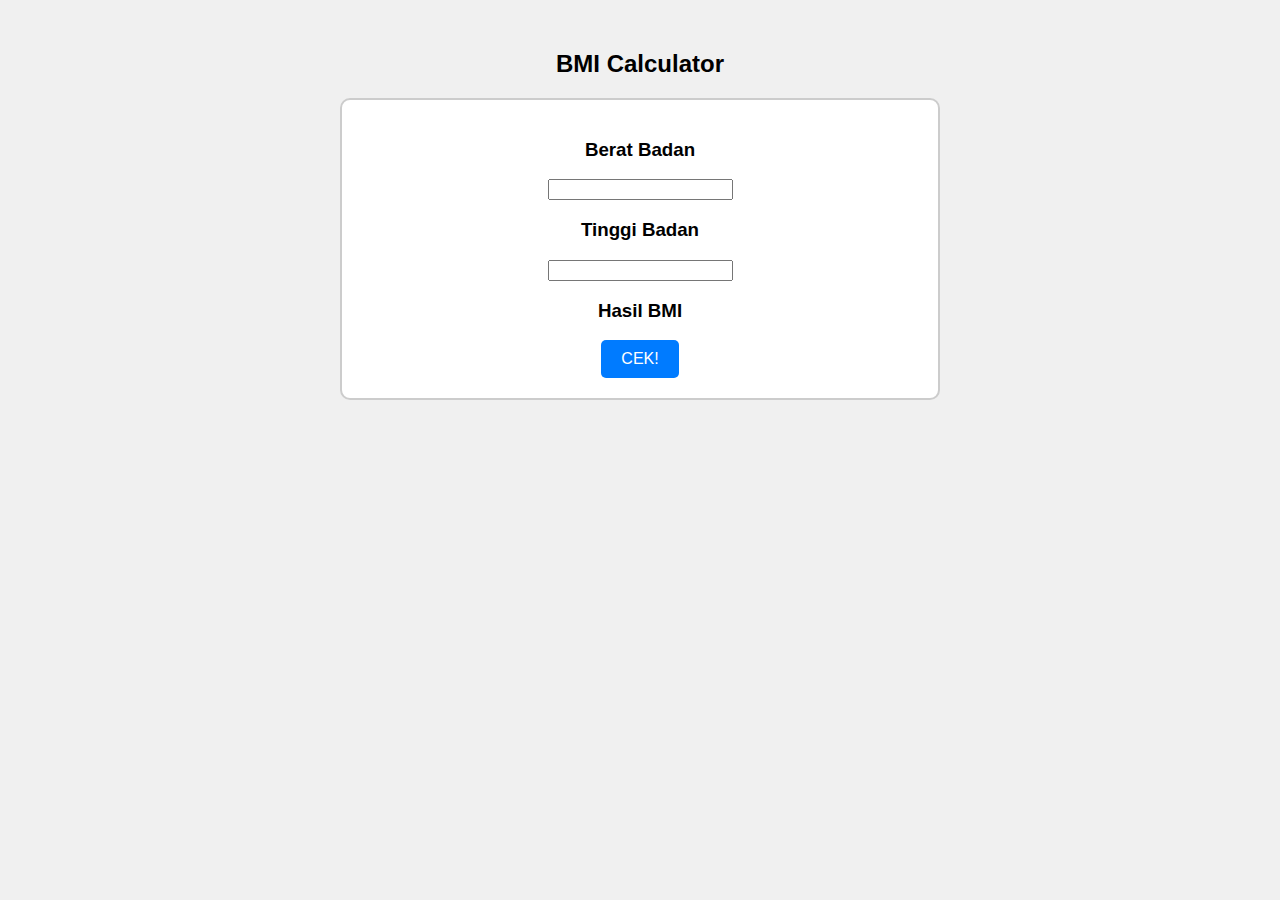
<file: mini project ramadhan/BMI kalku/index.html>
<!DOCTYPE html>
<html lang="en">
<head>
    <meta charset="UTF-8">
    <meta name="viewport" content="width=device-width, initial-scale=1.0">
    <title>BMI Calculator</title>
    <link rel="stylesheet" href="style.css">
</head>
<body>
    <div class="container">
        <h2>BMI Calculator</h2>

        <div class="BMI-container">
            <div class="input-container">
                <h3>Berat Badan</h3>
                <input type="number" id="berat-badan" class="input">
                <h3>Tinggi Badan</h3>
                <input type="number" id="tinggi-badan" class="input">
            </div>
            <h3>Hasil BMI</h3>
            <h3 id="hasil"></h3>

            <button onclick="cekBMI()" class="btn">CEK!</button>
        </div>
    </div>

    <script src="script.js"></script>
</body>
</html>
</file>
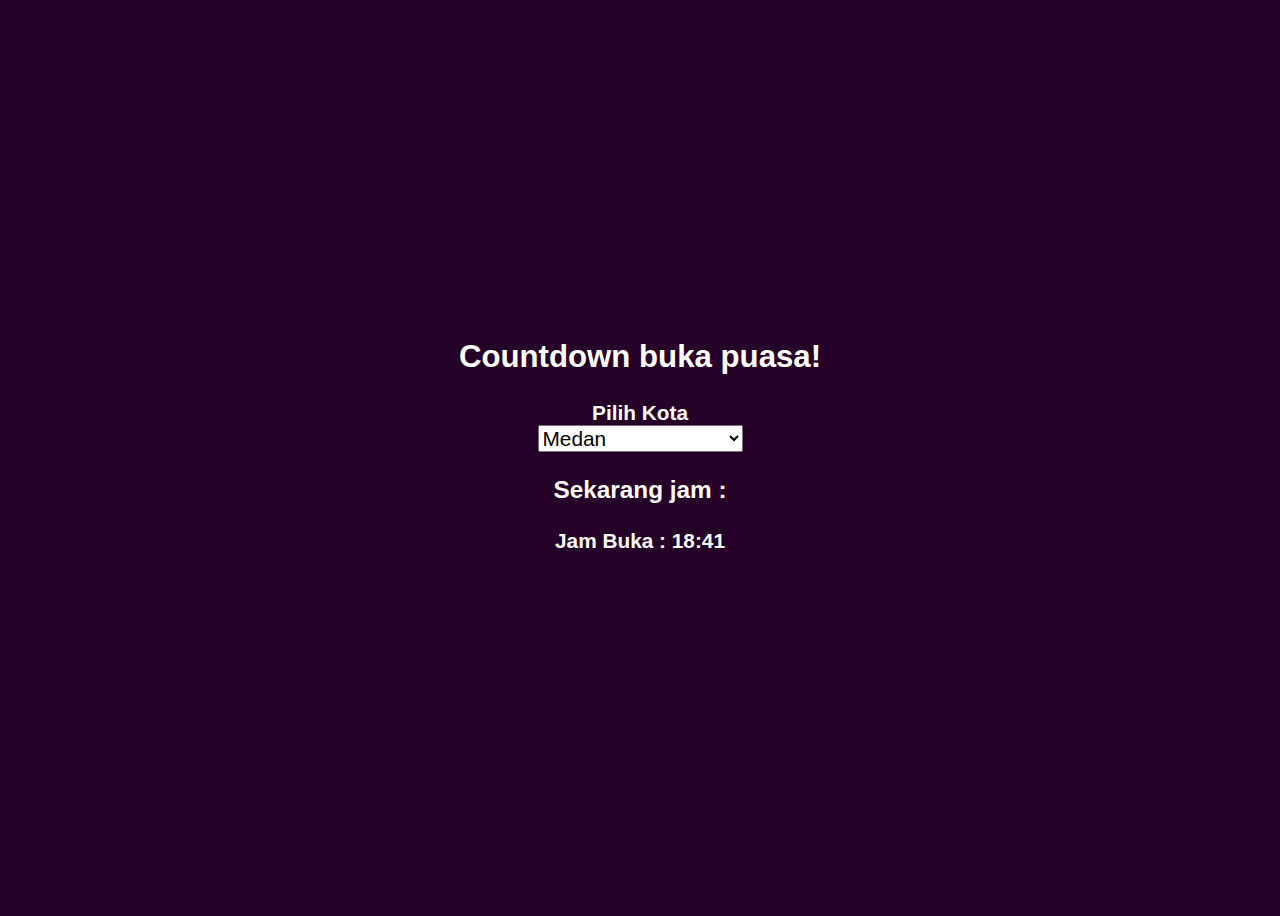
<file: mini project ramadhan/countdown buka puasa/index.html>
<!DOCTYPE html>
<html lang="en">
<head>
    <meta charset="UTF-8">
    <meta name="viewport" content="width=device-width, initial-scale=1.0">
    <title>Countdown Buka Puasa</title>
    <style>
    body {
        font-family: Arial, sans-serif;
        text-align: center;
        background-color: #250028;
        color: #fff;
    }

    #countdown {
        font-size: 24px;
        margin-top: 50px;
    }

    .container {
        display: flex;
        justify-content: center;
        align-items: center;
        flex-direction: column;
        min-height: 100vh;
        text-align: center;
    }

    select {
        font-size: 1.3rem;
    }
    
    label {
        font-weight: 700;
    }

    div {
        font-size: 1.3rem;
        font-weight: 700;
    }

    @media (max-width:430) {
        div {
            font-size: .6rem;
        }

        select {
            font-size: .9rem;
        }
    }
    </style>
</head>
<body>

    <div class="container">
        <h2>Countdown buka puasa!</h2>
        <!-- <h2>Magrib</h2> -->
        <label for="zona">Pilih Kota</label>
        <select name="zona" id="zona">
            <optgroup label="Sumatera">
                <option value="Medan" selected>Medan</option>
                <option value="Banda Aceh">Banda Aceh</option>
                <option value="Palembang">Palembang</option>
                <option value="Padang">Padang</option>
                <option value="Bengkulu">Bengkulu</option>
                <option value="Pekanbaru">Pekanbaru</option>
                <option value="Jambi">Jambi</option>
                <option value="Bandar Lampung">Bandar Lampung</option>
                <option value="Pangkal Pinang">Pangkal Pinang</option>
            </optgroup>

            <optgroup label="Jawa">
                <option value="Serang">Serang</option>
                <option value="Jakarta">Jakarta</option>
                <option value="Bandung">Bandung</option>
                <option value="Semarang">Semarang</option>
                <option value="Yogyakarta">Yogyakarta</option>
                <option value="Surabaya">Surabaya</option>
            </optgroup>

            <optgroup label="Bali">
                <option value="Denpasar">Denpasar</option>
            </optgroup>

            <optgroup label="Kalimantan">
                <option value="Pontianak">Pontianak</option>
                <option value="Samarinda">Samarinda</option>
                <option value="Banjarbaru">Banjarbaru</option>
                <option value="Palangkaraya">Palangkaraya</option>
                <option value="Tanjung Selor">Tanjung Selor</option>
            </optgroup>

            <optgroup label="Sulawesi">
                <option value="Gorontalo">Gorontalo</option>
                <option value="Mamuju">Mamuju</option>
                <option value="Palu">Palu</option>
                <option value="Manado">Manado</option>
                <option value="Kendari">Kendari</option>
                <option value="Makassar">Makassar</option>
            </optgroup>

            <optgroup label="Nusa Tenggara">
                <option value="Mataram">Mataram</option>
                <option value="Kupang">Kupang</option>
            </optgroup>

            <optgroup label="Maluku">
                <option value="Sofifi">Sofifi</option>
                <option value="Ambon">Ambon</option>
            </optgroup>

            <optgroup label="Papua">
                <option value="Jayapura">Jayapura</option>
                <option value="Manokwari">Manokwari</option>
                <option value="Merauke">Merauke</option>
                <option value="Sorong">Sorong</option>
                <option value="Jayawijaya">Jayawijaya</option>
            </optgroup>
        </select>

        <h3>Sekarang jam : <span id="now"></span></h3>
        <div id="buka"></div>
        <div id="countdown"></div>

        <audio src="adzan.mp3" id="adzan"></audio>
    </div>
    
<script src="script.js"></script>

</body>
</html>
</file>
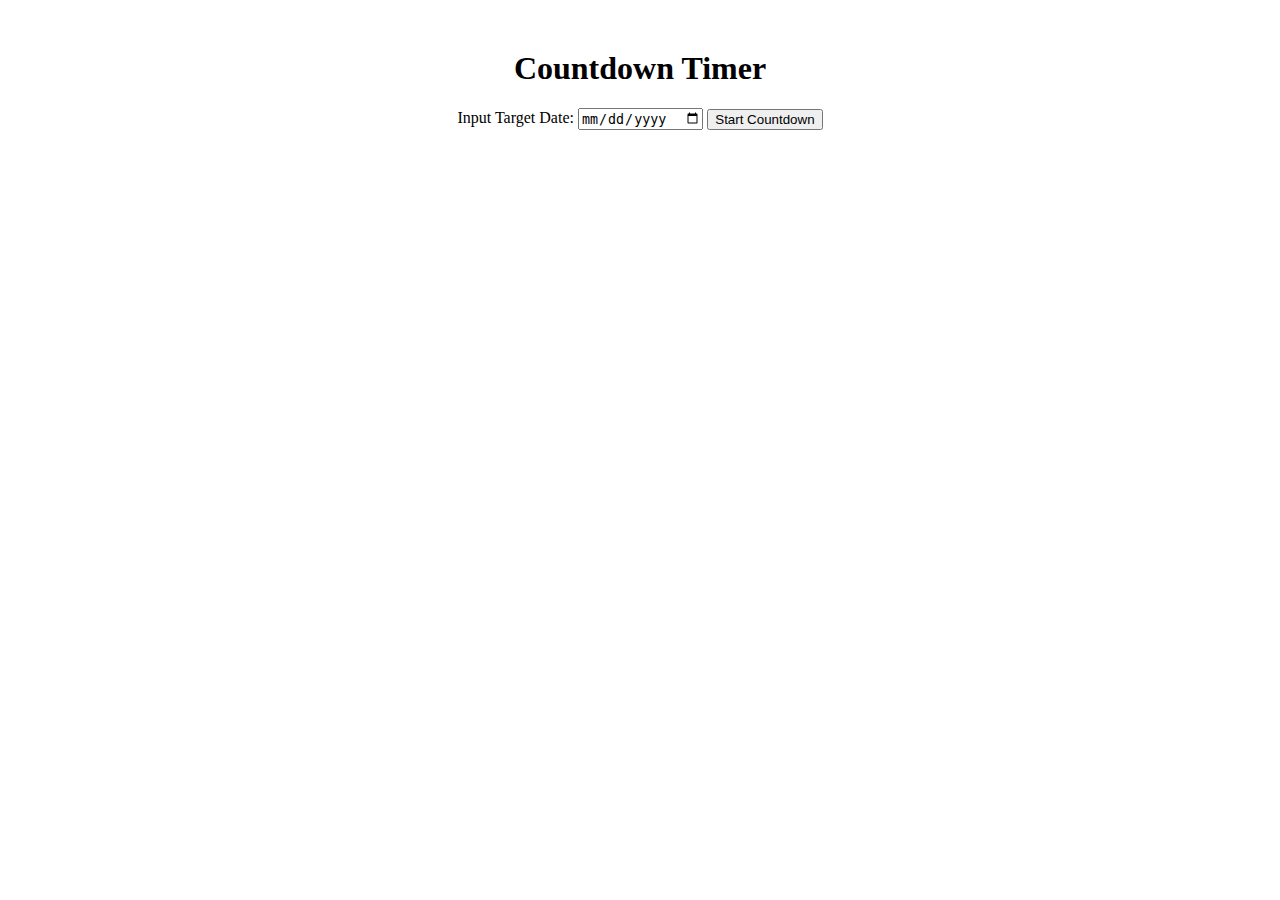
<file: mini project ramadhan/countdown to a date/index.html>
<!DOCTYPE html>
<html lang="en">
<head>
    <meta charset="UTF-8">
    <meta name="viewport" content="width=device-width, initial-scale=1.0">
    <title>Countdown to a date</title>
    <link rel="stylesheet" href="style.css">
</head>
<body>
    <div class="container">
        <h1>Countdown Timer</h1>
        <label for="dateInput">Input Target Date:</label>
        <input type="date" id="dateInput">
        <button onclick="startCountdown()">Start Countdown</button>
        <div id="countdown"></div>
    </div>
    <script src="script.js"></script>
</body>
</html>
</file>
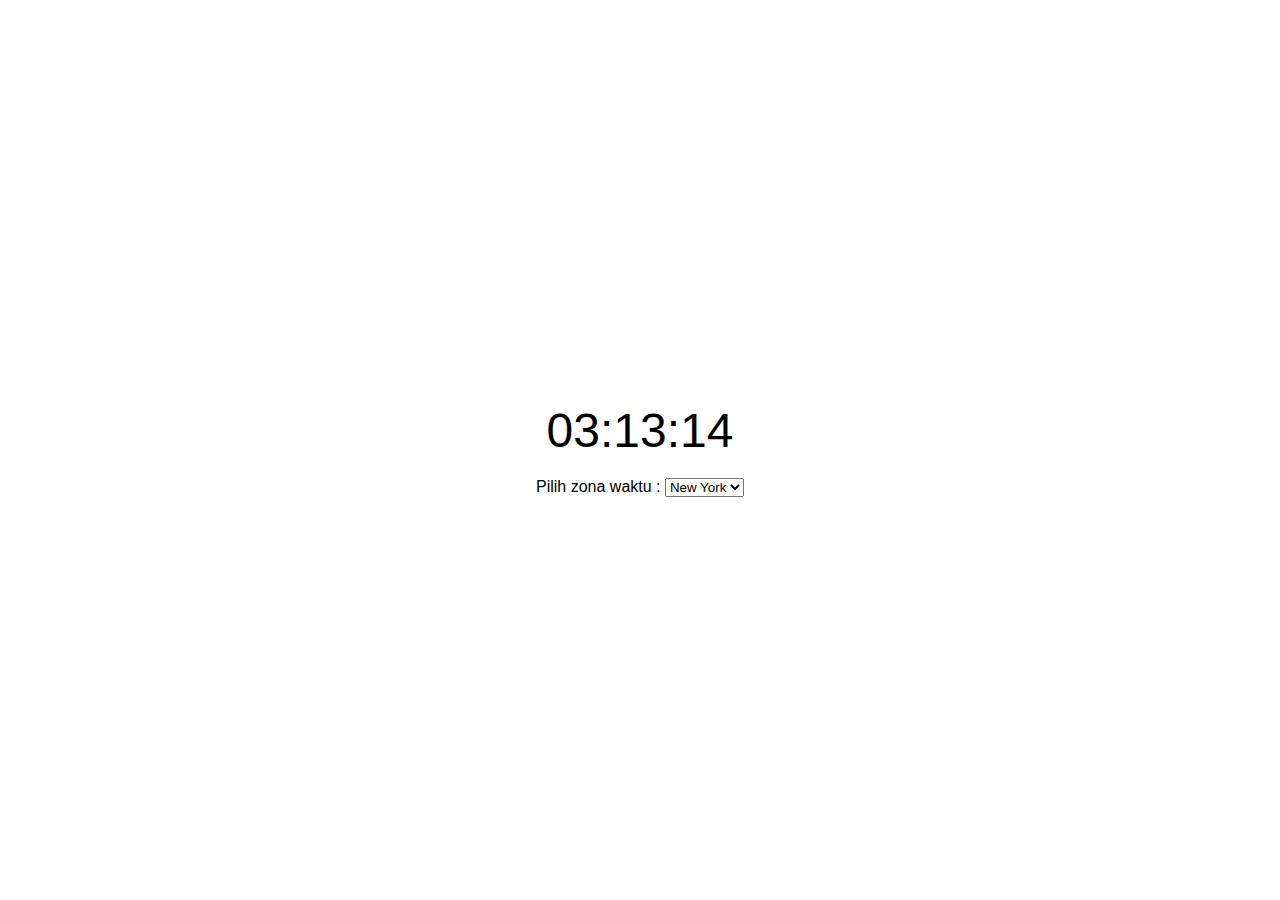
<file: mini project ramadhan/digital clock/index.html>
<!DOCTYPE html>
<html lang="en">
<head>
    <meta charset="UTF-8">
    <meta name="viewport" content="width=device-width, initial-scale=1.0">
    <title>Jam Digital</title>
    <link rel="stylesheet" href="styles.css">
</head>
<body>
    <div class="container">
        <div class="clock" id="clock"></div>
        <div class="time-zone">
            <label for="timeZoneSelect">Pilih zona waktu :</label>
            <select id="timeZoneSelect" onchange="changeTimeZone(this.value)">
                <option value="America/New_York">New York</option>
                <option value="Europe/London">London</option>
                <option value="Asia/Tokyo">Tokyo</option>
                <option value="Australia/Sydney">Sydney</option>
                <option value="Asia/Jakarta">Jakarta</option>
            </select>
        </div>
    </div>
    <script src="script.js"></script>
</body>
</html>
</file>
<file: mini project ramadhan/BMI kalku/style.css>
body {
    font-family: Arial, sans-serif;
    background-color: #f0f0f0;
}

.container {
    max-width: 600px;
    margin: 50px auto;
    text-align: center;
}

.BMI-container {
    border: 2px solid #ccc;
    padding: 20px;
    border-radius: 10px;
    background-color: #fff;
}

.btn {
    padding: 10px 20px;
    background-color: #007bff;
    color: #fff;
    border: none;
    border-radius: 5px;
    cursor: pointer;
    font-size: 16px;
}

.btn:hover {
    background-color: #0056b3;
}
</file>
<file: mini project ramadhan/countdown to a date/style.css>
.container {
    text-align: center;
    margin-top: 50px;
}

#countdown {
    font-size: 24px;
    margin-top: 20px;
}
</file>
<file: mini project ramadhan/digital clock/styles.css>
body {
    font-family: Arial, sans-serif;
    display: flex;
    justify-content: center;
    align-items: center;
    height: 100vh;
    margin: 0;
}

.container {
    text-align: center;
}

.clock {
    font-size: 48px;
}

.time-zone {
    margin-top: 20px;
}
</file>
